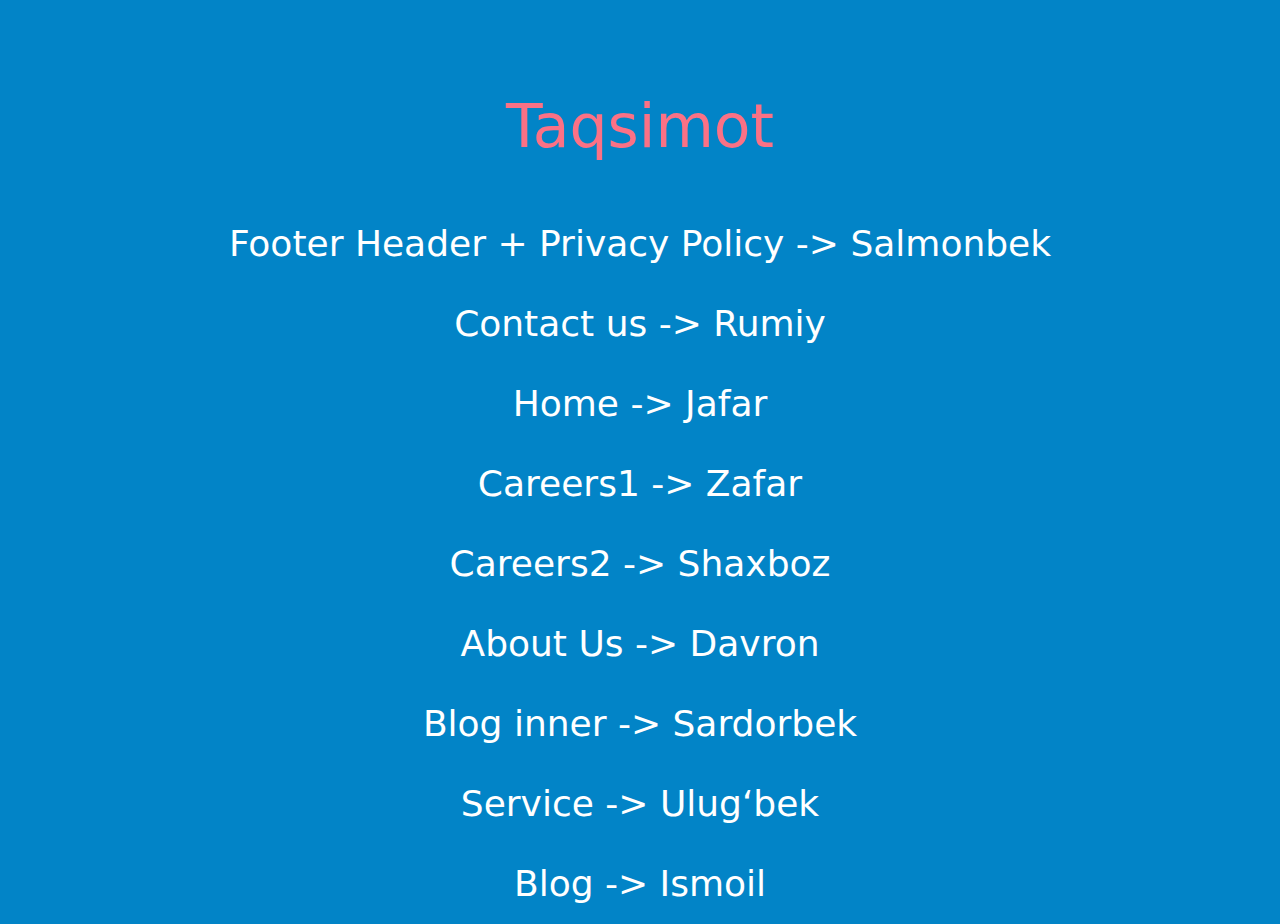
<file: index.html>
<!DOCTYPE html>
<html lang="en">
  <head>
    <meta charset="UTF-8" />
    <meta name="viewport" content="width=device-width, initial-scale=1.0" />
    <title>Team project width TailwindCSS</title>
    <link rel="stylesheet" href="./css/main.css" />
  </head>
  <body class="bg-sky-600">
    <header></header>

    <main class="container mx-auto pt-12">
      <h2 class="text-rose-400 text-6xl p-12 text-center">Taqsimot</h2>
      <ul class="text-center">
        <li class="p-5 text-4xl text-white hover:text-green-200">
          <a href="#">
          Footer Header + Privacy Policy -> Salmonbek
          </a>
        </li>
        <li class="p-5 text-4xl text-white hover:text-green-200">
          <a href="#">
          Contact us -> Rumiy
          </a>
        </li>
        <li class="p-5 text-4xl text-white hover:text-green-200">
          <a href="#">
            Home -> Jafar
          </a>
        </li>
        <li class="p-5 text-4xl text-white hover:text-green-200">
          <a href="#">
            Careers1 -> Zafar
          </a> 
        </li>
        <li class="p-5 text-4xl text-white hover:text-green-200">
          <a href="#">
            Careers2 -> Shaxboz
          </a>
        </li>
        <li class="p-5 text-4xl text-white hover:text-green-200">
          <a href="#">
            About Us -> Davron
          </a>
        </li>
        <li class="p-5 text-4xl text-white hover:text-green-200">
          <a href="#">
            Blog inner -> Sardorbek
          </a>
        </li>
        <li class="p-5 text-4xl text-white hover:text-green-200">
          <a href="#">
            Service -> Ulug‘bek
          </a>
        </li>
        <li class="p-5 text-4xl text-white hover:text-green-200">
          <a href="#">
            Blog -> Ismoil
          </a>
        </li>
      </ul>
    </main>

    <footer></footer>
  </body>
</html>
</file>
<file: css/main.css>
/*
! tailwindcss v3.3.6 | MIT License | https://tailwindcss.com
*/

/*
1. Prevent padding and border from affecting element width. (https://github.com/mozdevs/cssremedy/issues/4)
2. Allow adding a border to an element by just adding a border-width. (https://github.com/tailwindcss/tailwindcss/pull/116)
*/

*,
::before,
::after {
  box-sizing: border-box;
  /* 1 */
  border-width: 0;
  /* 2 */
  border-style: solid;
  /* 2 */
  border-color: #e5e7eb;
  /* 2 */
}

::before,
::after {
  --tw-content: '';
}

/*
1. Use a consistent sensible line-height in all browsers.
2. Prevent adjustments of font size after orientation changes in iOS.
3. Use a more readable tab size.
4. Use the user's configured `sans` font-family by default.
5. Use the user's configured `sans` font-feature-settings by default.
6. Use the user's configured `sans` font-variation-settings by default.
*/

html {
  line-height: 1.5;
  /* 1 */
  -webkit-text-size-adjust: 100%;
  /* 2 */
  -moz-tab-size: 4;
  /* 3 */
  -o-tab-size: 4;
     tab-size: 4;
  /* 3 */
  font-family: ui-sans-serif, system-ui, -apple-system, BlinkMacSystemFont, "Segoe UI", Roboto, "Helvetica Neue", Arial, "Noto Sans", sans-serif, "Apple Color Emoji", "Segoe UI Emoji", "Segoe UI Symbol", "Noto Color Emoji";
  /* 4 */
  font-feature-settings: normal;
  /* 5 */
  font-variation-settings: normal;
  /* 6 */
}

/*
1. Remove the margin in all browsers.
2. Inherit line-height from `html` so users can set them as a class directly on the `html` element.
*/

body {
  margin: 0;
  /* 1 */
  line-height: inherit;
  /* 2 */
}

/*
1. Add the correct height in Firefox.
2. Correct the inheritance of border color in Firefox. (https://bugzilla.mozilla.org/show_bug.cgi?id=190655)
3. Ensure horizontal rules are visible by default.
*/

hr {
  height: 0;
  /* 1 */
  color: inherit;
  /* 2 */
  border-top-width: 1px;
  /* 3 */
}

/*
Add the correct text decoration in Chrome, Edge, and Safari.
*/

abbr:where([title]) {
  -webkit-text-decoration: underline dotted;
          text-decoration: underline dotted;
}

/*
Remove the default font size and weight for headings.
*/

h1,
h2,
h3,
h4,
h5,
h6 {
  font-size: inherit;
  font-weight: inherit;
}

/*
Reset links to optimize for opt-in styling instead of opt-out.
*/

a {
  color: inherit;
  text-decoration: inherit;
}

/*
Add the correct font weight in Edge and Safari.
*/

b,
strong {
  font-weight: bolder;
}

/*
1. Use the user's configured `mono` font-family by default.
2. Use the user's configured `mono` font-feature-settings by default.
3. Use the user's configured `mono` font-variation-settings by default.
4. Correct the odd `em` font sizing in all browsers.
*/

code,
kbd,
samp,
pre {
  font-family: ui-monospace, SFMono-Regular, Menlo, Monaco, Consolas, "Liberation Mono", "Courier New", monospace;
  /* 1 */
  font-feature-settings: normal;
  /* 2 */
  font-variation-settings: normal;
  /* 3 */
  font-size: 1em;
  /* 4 */
}

/*
Add the correct font size in all browsers.
*/

small {
  font-size: 80%;
}

/*
Prevent `sub` and `sup` elements from affecting the line height in all browsers.
*/

sub,
sup {
  font-size: 75%;
  line-height: 0;
  position: relative;
  vertical-align: baseline;
}

sub {
  bottom: -0.25em;
}

sup {
  top: -0.5em;
}

/*
1. Remove text indentation from table contents in Chrome and Safari. (https://bugs.chromium.org/p/chromium/issues/detail?id=999088, https://bugs.webkit.org/show_bug.cgi?id=201297)
2. Correct table border color inheritance in all Chrome and Safari. (https://bugs.chromium.org/p/chromium/issues/detail?id=935729, https://bugs.webkit.org/show_bug.cgi?id=195016)
3. Remove gaps between table borders by default.
*/

table {
  text-indent: 0;
  /* 1 */
  border-color: inherit;
  /* 2 */
  border-collapse: collapse;
  /* 3 */
}

/*
1. Change the font styles in all browsers.
2. Remove the margin in Firefox and Safari.
3. Remove default padding in all browsers.
*/

button,
input,
optgroup,
select,
textarea {
  font-family: inherit;
  /* 1 */
  font-feature-settings: inherit;
  /* 1 */
  font-variation-settings: inherit;
  /* 1 */
  font-size: 100%;
  /* 1 */
  font-weight: inherit;
  /* 1 */
  line-height: inherit;
  /* 1 */
  color: inherit;
  /* 1 */
  margin: 0;
  /* 2 */
  padding: 0;
  /* 3 */
}

/*
Remove the inheritance of text transform in Edge and Firefox.
*/

button,
select {
  text-transform: none;
}

/*
1. Correct the inability to style clickable types in iOS and Safari.
2. Remove default button styles.
*/

button,
[type='button'],
[type='reset'],
[type='submit'] {
  -webkit-appearance: button;
  /* 1 */
  background-color: transparent;
  /* 2 */
  background-image: none;
  /* 2 */
}

/*
Use the modern Firefox focus style for all focusable elements.
*/

:-moz-focusring {
  outline: auto;
}

/*
Remove the additional `:invalid` styles in Firefox. (https://github.com/mozilla/gecko-dev/blob/2f9eacd9d3d995c937b4251a5557d95d494c9be1/layout/style/res/forms.css#L728-L737)
*/

:-moz-ui-invalid {
  box-shadow: none;
}

/*
Add the correct vertical alignment in Chrome and Firefox.
*/

progress {
  vertical-align: baseline;
}

/*
Correct the cursor style of increment and decrement buttons in Safari.
*/

::-webkit-inner-spin-button,
::-webkit-outer-spin-button {
  height: auto;
}

/*
1. Correct the odd appearance in Chrome and Safari.
2. Correct the outline style in Safari.
*/

[type='search'] {
  -webkit-appearance: textfield;
  /* 1 */
  outline-offset: -2px;
  /* 2 */
}

/*
Remove the inner padding in Chrome and Safari on macOS.
*/

::-webkit-search-decoration {
  -webkit-appearance: none;
}

/*
1. Correct the inability to style clickable types in iOS and Safari.
2. Change font properties to `inherit` in Safari.
*/

::-webkit-file-upload-button {
  -webkit-appearance: button;
  /* 1 */
  font: inherit;
  /* 2 */
}

/*
Add the correct display in Chrome and Safari.
*/

summary {
  display: list-item;
}

/*
Removes the default spacing and border for appropriate elements.
*/

blockquote,
dl,
dd,
h1,
h2,
h3,
h4,
h5,
h6,
hr,
figure,
p,
pre {
  margin: 0;
}

fieldset {
  margin: 0;
  padding: 0;
}

legend {
  padding: 0;
}

ol,
ul,
menu {
  list-style: none;
  margin: 0;
  padding: 0;
}

/*
Reset default styling for dialogs.
*/

dialog {
  padding: 0;
}

/*
Prevent resizing textareas horizontally by default.
*/

textarea {
  resize: vertical;
}

/*
1. Reset the default placeholder opacity in Firefox. (https://github.com/tailwindlabs/tailwindcss/issues/3300)
2. Set the default placeholder color to the user's configured gray 400 color.
*/

input::-moz-placeholder, textarea::-moz-placeholder {
  opacity: 1;
  /* 1 */
  color: #9ca3af;
  /* 2 */
}

input::placeholder,
textarea::placeholder {
  opacity: 1;
  /* 1 */
  color: #9ca3af;
  /* 2 */
}

/*
Set the default cursor for buttons.
*/

button,
[role="button"] {
  cursor: pointer;
}

/*
Make sure disabled buttons don't get the pointer cursor.
*/

:disabled {
  cursor: default;
}

/*
1. Make replaced elements `display: block` by default. (https://github.com/mozdevs/cssremedy/issues/14)
2. Add `vertical-align: middle` to align replaced elements more sensibly by default. (https://github.com/jensimmons/cssremedy/issues/14#issuecomment-634934210)
   This can trigger a poorly considered lint error in some tools but is included by design.
*/

img,
svg,
video,
canvas,
audio,
iframe,
embed,
object {
  display: block;
  /* 1 */
  vertical-align: middle;
  /* 2 */
}

/*
Constrain images and videos to the parent width and preserve their intrinsic aspect ratio. (https://github.com/mozdevs/cssremedy/issues/14)
*/

img,
video {
  max-width: 100%;
  height: auto;
}

/* Make elements with the HTML hidden attribute stay hidden by default */

[hidden] {
  display: none;
}

*, ::before, ::after {
  --tw-border-spacing-x: 0;
  --tw-border-spacing-y: 0;
  --tw-translate-x: 0;
  --tw-translate-y: 0;
  --tw-rotate: 0;
  --tw-skew-x: 0;
  --tw-skew-y: 0;
  --tw-scale-x: 1;
  --tw-scale-y: 1;
  --tw-pan-x:  ;
  --tw-pan-y:  ;
  --tw-pinch-zoom:  ;
  --tw-scroll-snap-strictness: proximity;
  --tw-gradient-from-position:  ;
  --tw-gradient-via-position:  ;
  --tw-gradient-to-position:  ;
  --tw-ordinal:  ;
  --tw-slashed-zero:  ;
  --tw-numeric-figure:  ;
  --tw-numeric-spacing:  ;
  --tw-numeric-fraction:  ;
  --tw-ring-inset:  ;
  --tw-ring-offset-width: 0px;
  --tw-ring-offset-color: #fff;
  --tw-ring-color: rgb(59 130 246 / 0.5);
  --tw-ring-offset-shadow: 0 0 #0000;
  --tw-ring-shadow: 0 0 #0000;
  --tw-shadow: 0 0 #0000;
  --tw-shadow-colored: 0 0 #0000;
  --tw-blur:  ;
  --tw-brightness:  ;
  --tw-contrast:  ;
  --tw-grayscale:  ;
  --tw-hue-rotate:  ;
  --tw-invert:  ;
  --tw-saturate:  ;
  --tw-sepia:  ;
  --tw-drop-shadow:  ;
  --tw-backdrop-blur:  ;
  --tw-backdrop-brightness:  ;
  --tw-backdrop-contrast:  ;
  --tw-backdrop-grayscale:  ;
  --tw-backdrop-hue-rotate:  ;
  --tw-backdrop-invert:  ;
  --tw-backdrop-opacity:  ;
  --tw-backdrop-saturate:  ;
  --tw-backdrop-sepia:  ;
}

::backdrop {
  --tw-border-spacing-x: 0;
  --tw-border-spacing-y: 0;
  --tw-translate-x: 0;
  --tw-translate-y: 0;
  --tw-rotate: 0;
  --tw-skew-x: 0;
  --tw-skew-y: 0;
  --tw-scale-x: 1;
  --tw-scale-y: 1;
  --tw-pan-x:  ;
  --tw-pan-y:  ;
  --tw-pinch-zoom:  ;
  --tw-scroll-snap-strictness: proximity;
  --tw-gradient-from-position:  ;
  --tw-gradient-via-position:  ;
  --tw-gradient-to-position:  ;
  --tw-ordinal:  ;
  --tw-slashed-zero:  ;
  --tw-numeric-figure:  ;
  --tw-numeric-spacing:  ;
  --tw-numeric-fraction:  ;
  --tw-ring-inset:  ;
  --tw-ring-offset-width: 0px;
  --tw-ring-offset-color: #fff;
  --tw-ring-color: rgb(59 130 246 / 0.5);
  --tw-ring-offset-shadow: 0 0 #0000;
  --tw-ring-shadow: 0 0 #0000;
  --tw-shadow: 0 0 #0000;
  --tw-shadow-colored: 0 0 #0000;
  --tw-blur:  ;
  --tw-brightness:  ;
  --tw-contrast:  ;
  --tw-grayscale:  ;
  --tw-hue-rotate:  ;
  --tw-invert:  ;
  --tw-saturate:  ;
  --tw-sepia:  ;
  --tw-drop-shadow:  ;
  --tw-backdrop-blur:  ;
  --tw-backdrop-brightness:  ;
  --tw-backdrop-contrast:  ;
  --tw-backdrop-grayscale:  ;
  --tw-backdrop-hue-rotate:  ;
  --tw-backdrop-invert:  ;
  --tw-backdrop-opacity:  ;
  --tw-backdrop-saturate:  ;
  --tw-backdrop-sepia:  ;
}

.container {
  width: 100%;
}

@media (min-width: 480px) {
  .container {
    max-width: 480px;
  }
}

@media (min-width: 768px) {
  .container {
    max-width: 768px;
  }
}

@media (min-width: 976px) {
  .container {
    max-width: 976px;
  }
}

@media (min-width: 1440px) {
  .container {
    max-width: 1440px;
  }
}

.mx-auto {
  margin-left: auto;
  margin-right: auto;
}

.bg-sky-600 {
  --tw-bg-opacity: 1;
  background-color: rgb(2 132 199 / var(--tw-bg-opacity));
}

.p-12 {
  padding: 3rem;
}

.p-5 {
  padding: 1.25rem;
}

.pt-12 {
  padding-top: 3rem;
}

.text-center {
  text-align: center;
}

.text-4xl {
  font-size: 2.25rem;
  line-height: 2.5rem;
}

.text-6xl {
  font-size: 3.75rem;
  line-height: 1;
}

.text-rose-400 {
  --tw-text-opacity: 1;
  color: rgb(251 113 133 / var(--tw-text-opacity));
}

.text-white {
  --tw-text-opacity: 1;
  color: rgb(255 255 255 / var(--tw-text-opacity));
}

/* @import url('https://fonts.googleapis.com/css2?family=Poppins&display=swap'); */

@font-face {
  font-family: 'Poppins';

  src: url('./fonts/Poppins-Regular.ttf');
}

.hover\:text-green-200:hover {
  --tw-text-opacity: 1;
  color: rgb(187 247 208 / var(--tw-text-opacity));
}
</file>
